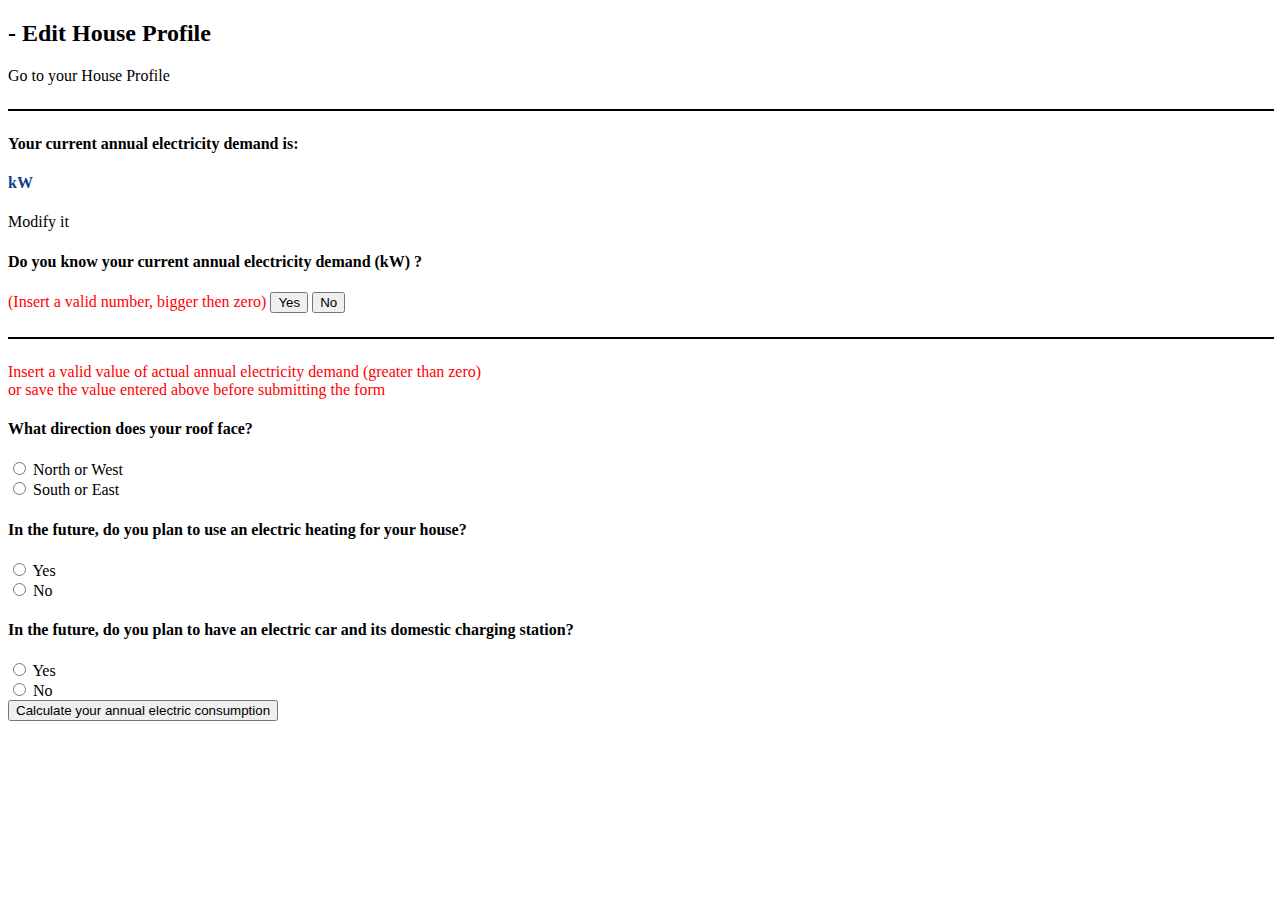
<file: src/main/resources/templates/houseProfile.html>
<!DOCTYPE html>
<html lang="en" xmlns:th="http://www.thymeleaf.org">
<head div th:replace="~{common/header.html :: common-header}"></head>

<body class="body">

<div th:replace="~{common/header :: navbar}"></div>

<!-- Main Container -->
<div class="container w-50 text-center">

  <h2 class="section-headline pt-4 mb-4">
    <span th:text="${user.getUsername()}"></span> - Edit House Profile
  </h2>

  <a th:if="${house}!=null" type="button" class="btn btn-primary invisolar-button mb-2" th:href="@{/houseProfiling/myHouse}">Go to your House Profile</a>

  <hr style="alignment: center; border: 1px solid black; width: 100%; margin-top: 1.5em; margin-bottom: 1.5em;">

  <div class="container mt-4">

    <div th:if="${startingPower}" class="text-center">
      <h4>Your current annual electricity demand is:</h4>
      <h4 style="color:rgb(11,66,142);">
        <span style="color:rgb(11,66,142);" th:text="${startPower}"></span> kW</h4>
      <a type="button" class="btn btn-primary invisolar-button mt-2" th:href="@{/houseProfiling/modifyStartPower}">Modify it</a>
    </div>

    <div th:if="${!startingPower}" class="text-center">
      <h4 class="mb-2"> Do you know your current annual electricity demand (kW) ? </h4>
      <span class="error" style="color: red;" th:if="${nullStartPower}">
                          (Insert a valid number, bigger then zero)</span>
        <button class="btn btn-primary invisolar-button mx-4 mt-1" id="yesPower">Yes</button>
        <button class="btn btn-primary invisolar-button mx-4 mt-1" id="noPower">No</button>
      </div>
    </div>

    <div class="text-center">
      <form class="form mt-2" id="yesPowerForm" th:action="@{/houseProfiling/startProfileForm}" method="post" style="display:none;">
        <div class="form-group mt-2">
          <input type="hidden" value="0" id="numPeople" name="numPeople"/>
          <label for="actualPower">Insert here your current annual electricity demand</label>
          <input type="number" class="form-control w-50 mx-auto" min="0" value="0"
                 id="actualPower" name="actualPower" placeholder="Number of kW"/>
          <button type="submit" class="btn btn-primary invisolar-button mt-2">Save</button>
        </div>
      </form>

      <form class="form mt-2" id="noPowerForm" th:action="@{/houseProfiling/startProfileForm}" method="post" style="display:none;">
        <div class="form-group mt-2">
          <input type="hidden" value="0" id="actualPower" name="actualPower"/>
          <label for="numPeople">Insert here the number of people living in the house</label>
          <input type="number" class="form-control w-50 mx-auto" min="0" value="0"
                 id="numPeople" name="numPeople" placeholder="Min. 1"/>
          <button type="submit" class="btn btn-primary invisolar-button mt-2">Estimate your current annual electricity demand</button>
        </div>
      </form>
    </div>

    <hr style="alignment: center; border: 1px solid black; width: 100%; margin-top: 1.5em; margin-bottom: 1.5em;">

    <div class="text-center">
      <form class="form mt-3" th:action="@{/houseProfiling/createProfileForm}" method="post">

        <span class="error" style="color: red;" th:if="${missingStartPower}">
          Insert a valid value of actual annual electricity demand (greater than zero)<br>
          or save the value entered above before submitting the form</span>

        <input type="hidden" th:value="${startPower}" id="startPower" name="startPower">

        <div class="form-group mt-3">
          <h4> What direction does your roof face? </h4>
          <div class="form-check form-check-inline">
            <input class="form-check-input mx-4 invisolar-check" type="radio"
                   name="orientationCheckbox" id="orientationCheckbox1" value="true" required>
            <label class="form-check-label" for="orientationCheckbox1">North or West</label>
          </div>
          <div class="form-check form-check-inline">
            <input class="form-check-input mx-4 invisolar-check" type="radio"
                   name="orientationCheckbox" id="orientationCheckbox2" value="false" required>
            <label class="form-check-label" for="orientationCheckbox2">South or East</label>
          </div>
        </div>

        <div class="form-group mt-4">
          <h4 class>In the future, do you plan to use an electric heating for your house?</h4>
          <div class="form-check form-check-inline">
            <input class="form-check-input mx-4 invisolar-check" type="radio"
                   name="boilerCheckbox" id="boilerCheckbox1" value="true" required>
            <label class="form-check-label" for="boilerCheckbox1">Yes</label>
          </div>
          <div class="form-check form-check-inline">
            <input class="form-check-input mx-4 invisolar-check" type="radio"
                   name="boilerCheckbox" id="boilerCheckbox2" value="false" required>
            <label class="form-check-label" for="boilerCheckbox2">No</label>
          </div>
        </div>

        <div class="form-group mt-3">
          <h4>In the future, do you plan to have an electric car and its domestic charging station?</h4>
          <div class="form-check form-check-inline">
            <input class="form-check-input mx-4 invisolar-check" type="radio"
                   name="carCheckbox" id="carCheckbox1" value="true" onclick="showKmForm()" required>
            <label class="form-check-label" for="carCheckbox1" onclick="showKmForm()">Yes</label>
          </div>
          <div class="form-check form-check-inline">
            <input class="form-check-input mx-4 invisolar-check" type="radio"
                   name="carCheckbox" id="carCheckbox2" value="false" onclick="hideKmForm()" required>
            <label class="form-check-label" for="carCheckbox2" onclick="hideKmForm()">No</label>
          </div>
        </div>

        <div class="form-group mt-3" id="kmForm" style="display: none;">
          <h4>How many kilometers do you expect to drive with your electric car each year?</h4>
          <div class="row text-start w-75 mx-auto">
            <div class="col">
              <div class="form-check form-check-inline">
                <input class="form-check-input invisolar-check" type="radio" name="kmCheckbox" id="kmCheckbox1" value="1000">
                <label class="form-label" for="kmCheckbox1">About 10.000 or less</label>
              </div>
              <div class="form-check form-check-inline">
                <input class="form-check-input invisolar-check" type="radio" name="kmCheckbox" id="kmCheckbox3" value="2000">
                <label class="form-label" for="kmCheckbox3">About 20.000</label>
              </div>
            </div>
            <div class="col">
              <div class="form-check form-check-inline">
                <input class="form-check-input invisolar-check" type="radio" name="kmCheckbox" id="kmCheckbox2" value="3000">
                <label class="form-label" for="kmCheckbox2">About 30.000</label>
              </div>
              <div class="form-check form-check-inline">
                <input class="form-check-input invisolar-check" type="radio" name="kmCheckbox" id="kmCheckbox4" value="4000">
                <label class="form-label" for="kmCheckbox4">About 40.000 or more</label>
              </div>
            </div>
          </div>
        </div>

        <div class="text-center mt-4">
          <button type="submit" class="btn btn-primary invisolar btn-large" >Calculate your annual electric consumption</button>
        </div>

      </form>
    </div>
  </div>
</div>
<!-- end of Main Container -->
<script>

  function showKmForm (){
    const kmForm = document.getElementById('kmForm');
    kmForm.style.display = 'block';
  }

  function hideKmForm (){
    const kmForm = document.getElementById('kmForm');
    kmForm.style.display = 'none';
  }

  const yesBtn = document.getElementById('yesPower');
  const yesForm = document.getElementById('yesPowerForm');
  const noBtn = document.getElementById('noPower');
  const noForm = document.getElementById('noPowerForm');

  yesBtn.addEventListener('click', () => {
    if (yesForm.style.display === 'none') {
      // 👇️ this SHOWS the form
      yesForm.style.display = 'block';
      noForm.style.display = 'none';

    }
  });

  noBtn.addEventListener('click', () => {
    if (noForm.style.display === 'none') {
      // 👇️ this SHOWS the form
      noForm.style.display = 'block';
      yesForm.style.display = 'none';
    }
  });

</script>
<div th:replace="~{common/header.html :: body-bottom-scripts}"></div>
</body>
<footer>
  <div th:replace="~{common/footer.html :: footer}"></div>
</footer>
</html>
</file>
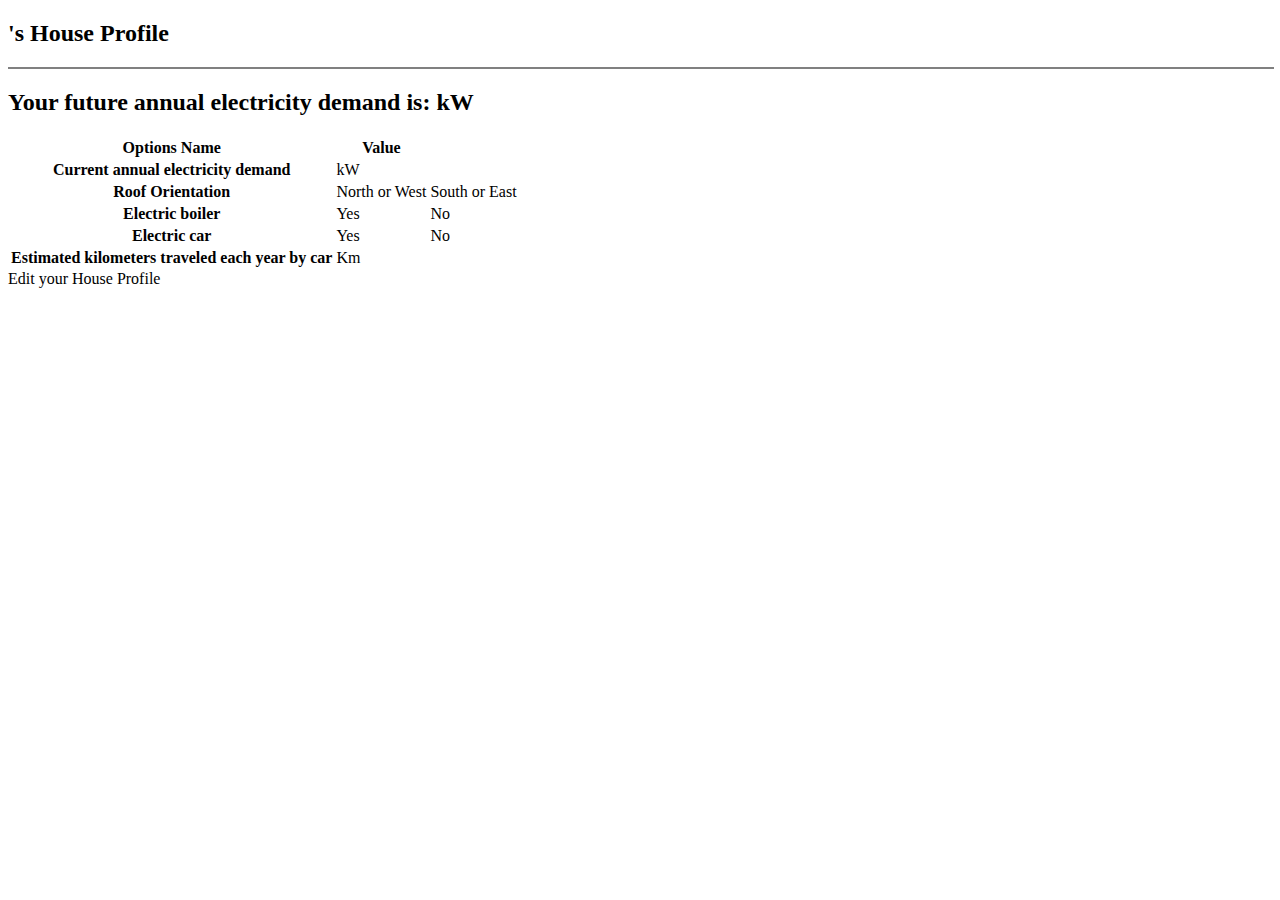
<file: src/main/resources/templates/myHouse.html>
<!DOCTYPE html>
<html lang="en" xmlns:th="http://www.thymeleaf.org" xmlns:sec="http://www.thymeleaf.org/thymeleaf-extras-springsecurity5">
<head div th:replace="~{common/header.html :: common-header}"></head>

<body class="body">

<div th:replace="~{common/header :: navbar}"></div>

<!-- Main Container -->
<div class="container text-center">

    <h2 class="section-headline text-center pt-4 mb-4">
        <span th:text="${user.username}"/>'s House Profile
    </h2>
    <hr style="alignment: center; border: 1px solid; width: 100%;">
    <h2 class="section-headline text-center pt-2 my-4">
        Your future annual electricity demand is:  <span th:text="${house.power}"/> kW
    </h2>

    <table class="table table-hover table-fixed mt-5">
        <thead class="table-dark">
        <tr>
            <th scope="col">Options Name</th>
            <th scope="col">Value</th>
        </tr>
        </thead>
        <tbody>
        <tr>
            <th scope="row">Current annual electricity demand</th>
            <td><span th:text="${house.startPower}"/> kW</td>
        </tr>
        <tr>
            <th scope="row">Roof Orientation</th>
            <td th:if="${house.badOrientation}">North or West</td>
            <td th:if="${!house.badOrientation}">South or East</td>
        </tr>
        <tr>
            <th scope="row">Electric boiler</th>
            <td th:if="${house.boiler}">Yes</td>
            <td th:if="${!house.boiler}">No</td>
        </tr>
        <tr>
            <th scope="row">Electric car</th>
            <td th:if="${house.car}">Yes</td>
            <td th:if="${!house.car}">No</td>
        </tr>
        <tr th:if="${house.car}">
            <th scope="row">Estimated kilometers traveled each year by car</th>
            <td><span th:text="${house.km}*10"/> Km</td>
        </tr>
        </tbody>
    </table>

    <a type="button" class="btn btn-primary btn-lg invisolar-button mt-4" th:href="@{/houseProfiling}">Edit your House Profile</a>

</div>
<!-- end of Main Container -->

<div th:replace="~{common/header.html :: body-bottom-scripts}"></div>
</body>
<footer>
    <div th:replace="~{common/footer.html :: footer}"></div>
</footer>
</html>
</file>
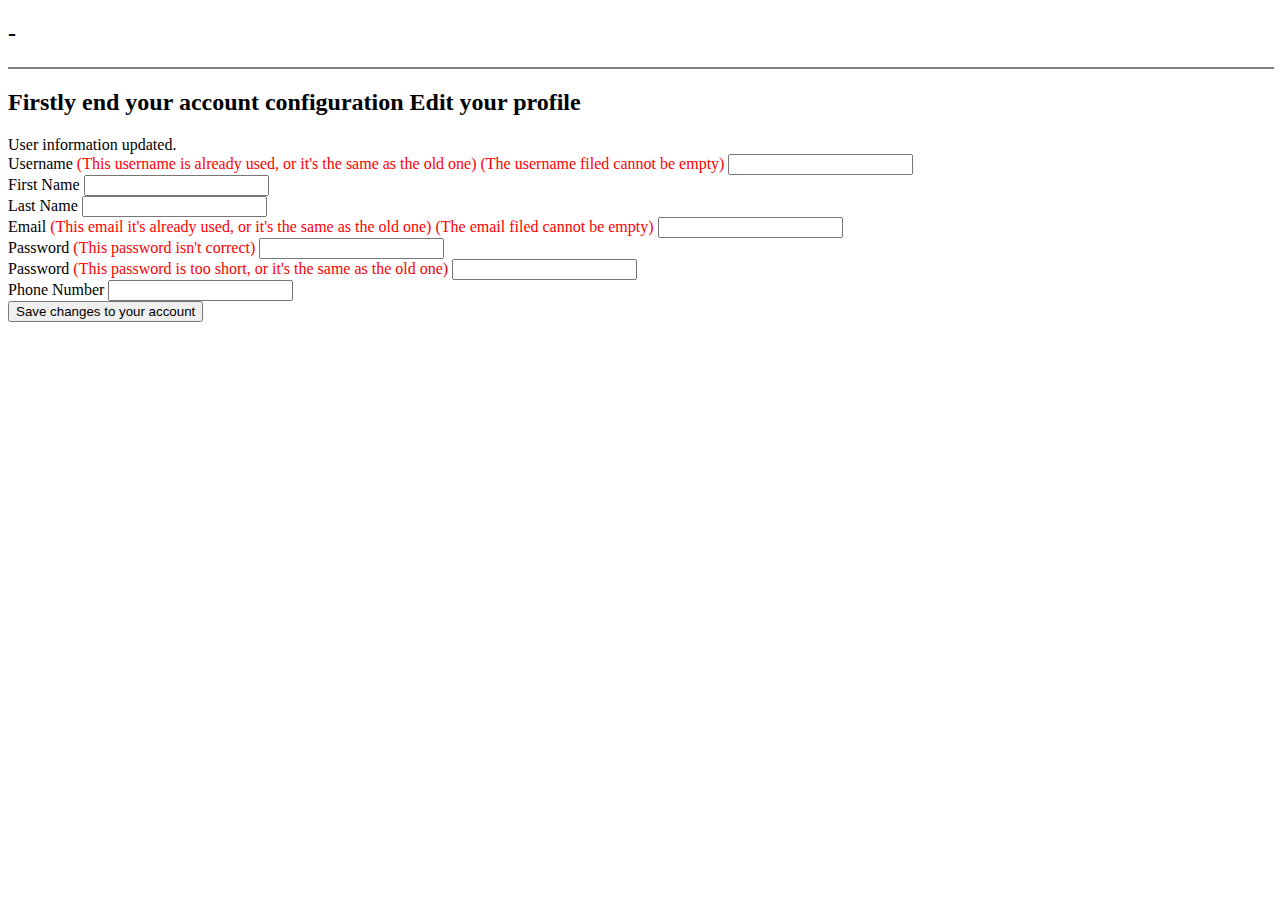
<file: src/main/resources/templates/myProfile.html>
<!DOCTYPE html>
<html lang="en" xmlns:th="http://www.thymeleaf.org">
<head div th:replace="~{common/header.html :: common-header}"></head>

<body class="body">
<div th:replace="~{common/header :: navbar}"></div>

<div class="flex-wrapper">
<!-- Main Container -->
    <div class="container w-50">

        <h2 class="section-headline text-center pt-4 mb-2">
          <span th:text="${user.username}"></span><span class="tab"> - </span>
          <span th:text="${user.email}"></span>
        </h2>
          <hr style="alignment: center; border: 1px solid; width: 100%;">
        <h2 class="section-headline text-center my-2">
          <span th:if="${firstTime}">Firstly end your account configuration</span>
          <span th:if="!${firstTime}">Edit your profile</span>
        </h2>

            <!-- Edit user information -->
        <div class="container mt-4">

            <form th:action="@{/editUserInfo}" method="post">

                <div class="container w-75 justify-content-center">
                    <div class="bs rounded-3 mb-1 px-2 py-1 invisolar text-center" th:if="${updatedUserInfo}">
                        User information updated.
                    </div>
                </div>


                <div class="form-group mt-2">
                    <label for="username">Username</label>
                    <span class="error" style="color: red;" th:if="${usernameExists}">
                        (This username is already used, or it's the same as the old one)</span>
                    <span class="error" style="color: red;" th:if="${usernameNotNull}">
                        (The username filed cannot be empty)</span>
                    <input type="text" class="form-control"
                           id="username" name="username"
                           th:value="${user.username}" required/>
                </div>

                <div class="form-group mt-2">
                    <label for="firstName">First Name</label>
                    <input type="text" class="form-control"
                       id="firstName" name="firstName"
                       th:value="${user.firstName}"/>
                </div>

                <div class="form-group mt-2">
                    <label for="lastName">Last Name</label>
                    <input type="text" class="form-control"
                       id="lastName" name="lastName"
                       th:value="${user.lastName}"/>
                </div>

                <div class="form-group mt-2">
                    <label for="email">Email</label>
                    <span class="error" style="color: red;" th:if="${emailExists}">
                        (This email it's already used, or it's the same as the old one)</span>
                    <span class="error" style="color: red;" th:if="${emailNotNull}">
                        (The email filed cannot be empty)</span>
                    <input type="text" class="form-control"
                       id="email" name="email"
                       th:value="${user.email}" required/>
                </div>

                <div class="form-group mt-2">
                    <label for="currentPassword">Password</label>
                    <span class="error" style="color: red;" th:if="${wrongPassword}">
                        (This password isn't correct)</span>
                    <input type="password" class="form-control"
                       id="currentPassword" name="currentPassword"/>
                </div>

                <div class="form-group mt-2">
                    <label for="newPassword">Password</label>
                    <span class="error" style="color: red;" th:if="${passwordTooShort}">
                        (This password is too short, or it's the same as the old one)</span>
                    <input type="password" class="form-control"
                           id="newPassword" name="newPassword"/>
                </div>

                <div class="form-group mt-2">
                    <label for="phone">Phone Number</label>
                    <input type="text" class="form-control"
                       id="phone" name="phone"
                       th:value="${user.phone}"/>
                </div>

                <div class="text-center mt-4">
                    <button type="submit" class="btn btn-primary invisolar-button"> Save changes to your account </button>
                </div>

            </form>

        </div>
    </div>
<!-- end of Main Container -->
    <footer>
        <div th:replace="~{common/footer.html :: footer}"></div>
    </footer>
</div>
<div th:replace="~{common/header.html :: body-bottom-scripts}"></div>
</body>
</html>
</file>
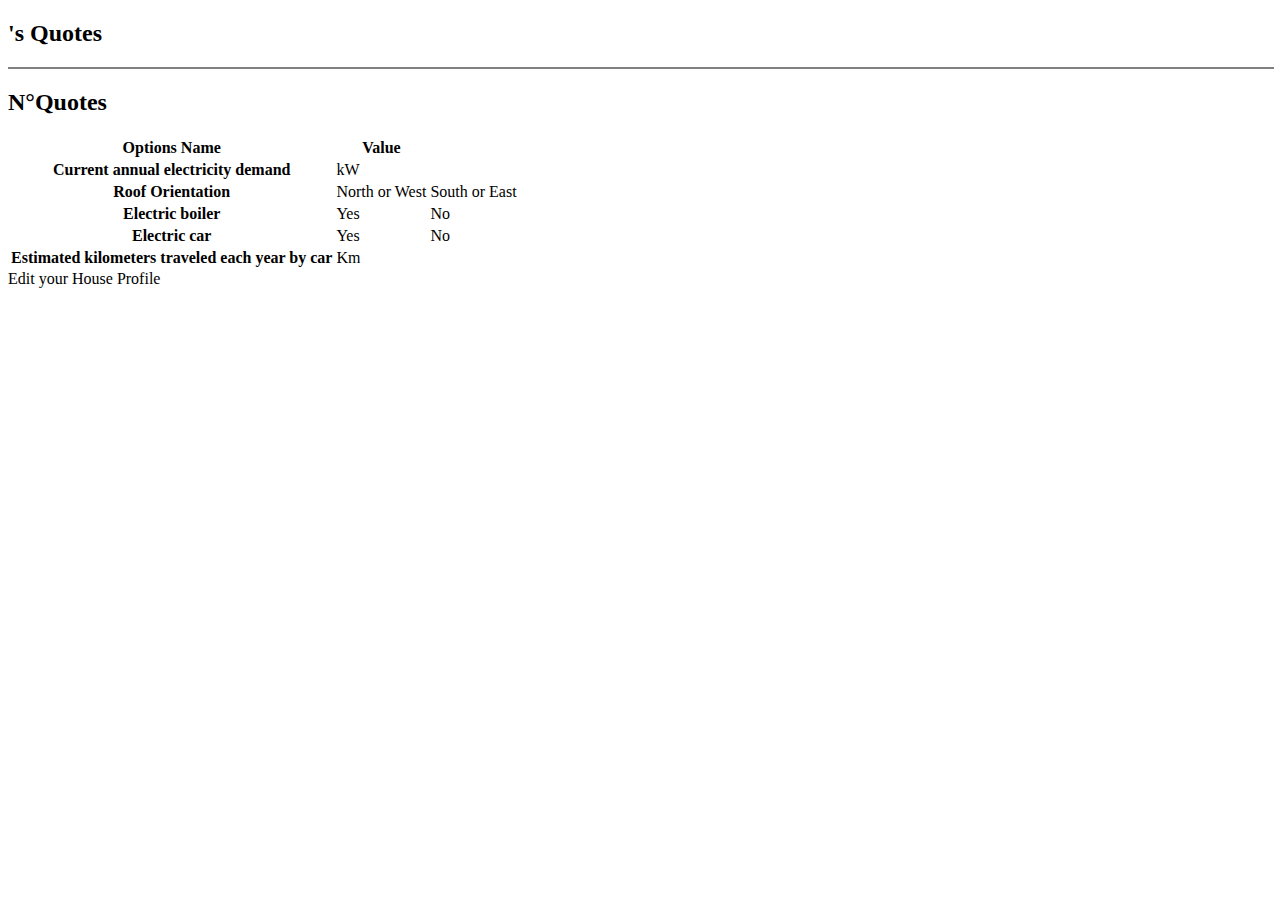
<file: src/main/resources/templates/myQuotes.html>
<!DOCTYPE html>
<html lang="en" xmlns:th="http://www.thymeleaf.org" xmlns:sec="http://www.thymeleaf.org/thymeleaf-extras-springsecurity5">
<head div th:replace="~{common/header.html :: common-header}"></head>

<body class="body">

<div th:replace="~{common/header :: navbar}"></div>

<!-- Main Container -->
<div class="container text-center">

  <h2 class="section-headline text-center pt-4 mb-4">
    <span th:text="${user.username}"/>'s Quotes
  </h2>
  <hr style="alignment: center; border: 1px solid; width: 100%;">
  <h2 class="section-headline text-center pt-2 my-4">
    N°Quotes
  </h2>

  <table class="table table-hover table-fixed mt-5">
    <thead class="table-dark">
    <tr>
      <th scope="col">Options Name</th>
      <th scope="col">Value</th>
    </tr>
    </thead>
    <tbody>
    <tr>
      <th scope="row">Current annual electricity demand</th>
      <td><span th:text="${house.startPower}"/> kW</td>
    </tr>
    <tr>
      <th scope="row">Roof Orientation</th>
      <td th:if="${house.badOrientation}">North or West</td>
      <td th:if="${!house.badOrientation}">South or East</td>
    </tr>
    <tr>
      <th scope="row">Electric boiler</th>
      <td th:if="${house.boiler}">Yes</td>
      <td th:if="${!house.boiler}">No</td>
    </tr>
    <tr>
      <th scope="row">Electric car</th>
      <td th:if="${house.car}">Yes</td>
      <td th:if="${!house.car}">No</td>
    </tr>
    <tr th:if="${house.car}">
      <th scope="row">Estimated kilometers traveled each year by car</th>
      <td><span th:text="${house.km}*10"/> Km</td>
    </tr>
    </tbody>
  </table>

  <a type="button" class="btn btn-primary btn-lg invisolar-button mt-4" th:href="@{/houseProfiling}">Edit your House Profile</a>

</div>
<!-- end of Main Container -->

<div th:replace="~{common/header.html :: body-bottom-scripts}"></div>
</body>
<footer>
  <div th:replace="~{common/footer.html :: footer}"></div>
</footer>
</html>
</file>
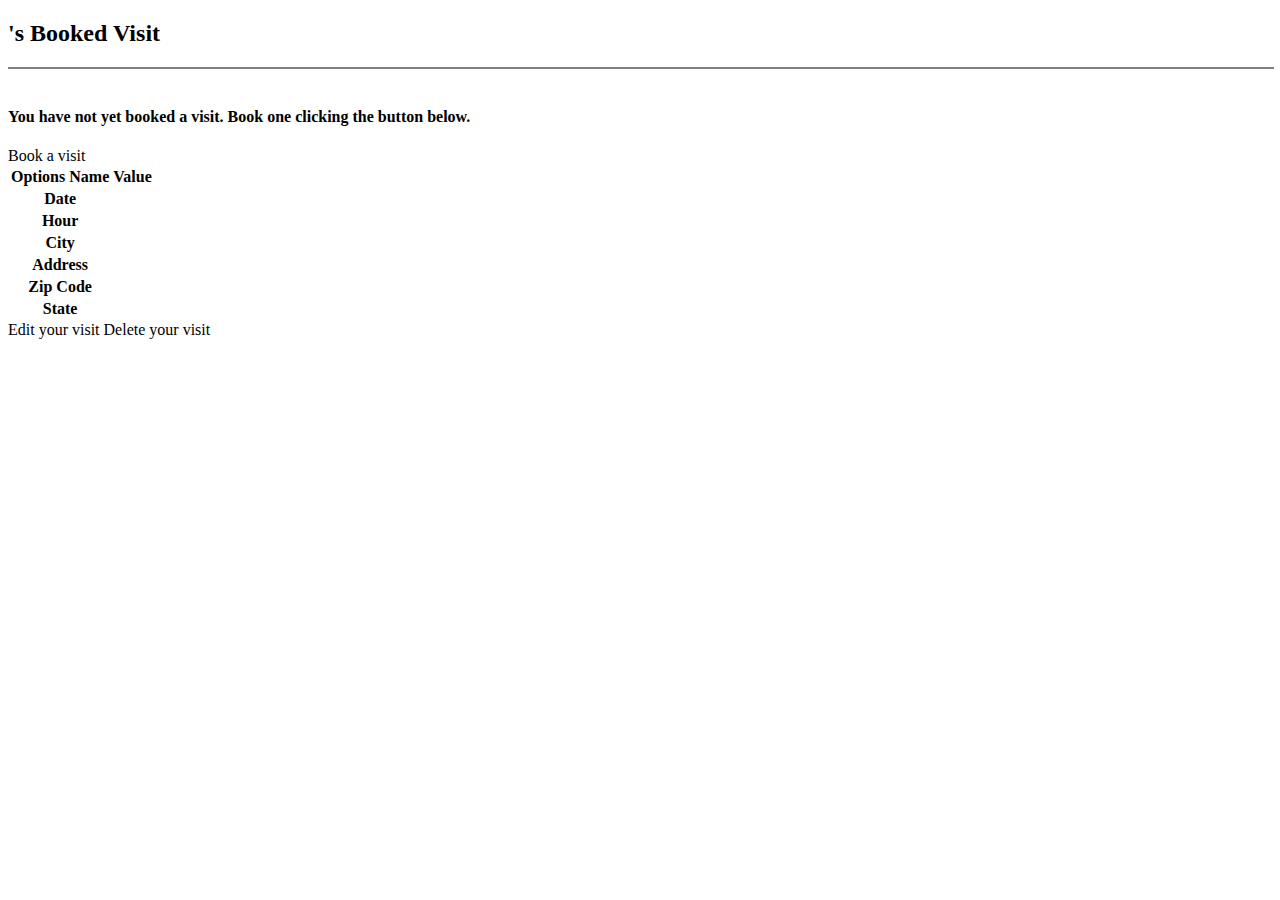
<file: src/main/resources/templates/myVisit.html>
<!DOCTYPE html>
<html lang="en" xmlns:th="http://www.thymeleaf.org" xmlns:sec="http://www.thymeleaf.org/thymeleaf-extras-springsecurity5">
<head div th:replace="~{common/header.html :: common-header}"></head>

<body class="body">
<div th:replace="~{common/header :: navbar}"></div>

<div class="flex-wrapper">
    <!-- Main Container -->
    <div class="container text-center">

        <h2 class="section-headline text-center pt-4 mb-4">
            <span th:text="${user.username}"/>'s Booked Visit
        </h2>
        <hr style="alignment: center; border: 1px solid; width: 100%;">

        <div th:if="${!hasVisit}">
            <h4 class="mt-6"><br>You have not yet booked a visit. Book one clicking the button below.</h4>
            <a type="button" class="btn btn-primary btn-lg invisolar-button my-4" th:href="@{/visitBooking}">Book a visit</a>
        </div>

        <div th:if="${hasVisit}">
            <table class="table table-hover table-fixed mt-5 w-50 mx-auto">
                <thead class="table-dark">
                <tr>
                    <th scope="col">Options Name</th>
                    <th scope="col">Value</th>
                </tr>
                </thead>
                <tbody>
                <tr>
                    <th scope="row">Date</th>
                    <td data-th-text="${visit.date}"></td>
                </tr>
                <tr>
                    <th scope="row">Hour</th>
                    <td data-th-text="${visit.hour}+':00'"></td>
                </tr>
                <tr>
                    <th scope="row">City</th>
                    <td data-th-text="${visit.city}"></td>
                </tr>
                <tr>
                    <th scope="row">Address</th>
                    <td data-th-text="${visit.address}"></td>
                </tr>
                    <th scope="row">Zip Code</th>
                    <td data-th-text="${visit.zip}"></td>
                </tr>
                    <th scope="row">State</th>
                    <td data-th-text="${visit.state}"></td>
                </tr>
                </tbody>
            </table>

            <a type="button" class="btn btn-primary btn-lg invisolar-button mt-4 me-4" th:href="@{/visitBooking/goEdit}">Edit your visit</a>
            <a type="button" class="btn btn-primary btn-lg invisolar-button mt-4 me-4" th:href="@{/visitBooking/deleteVisit}">Delete your visit</a>
        </div>
    </div>
    <!-- end of Main Container -->
    <footer>
        <div th:replace="~{common/footer.html :: footer}"></div>
    </footer>
</div>
<div th:replace="~{common/header.html :: body-bottom-scripts}"></div>
</body>
</html>
</file>
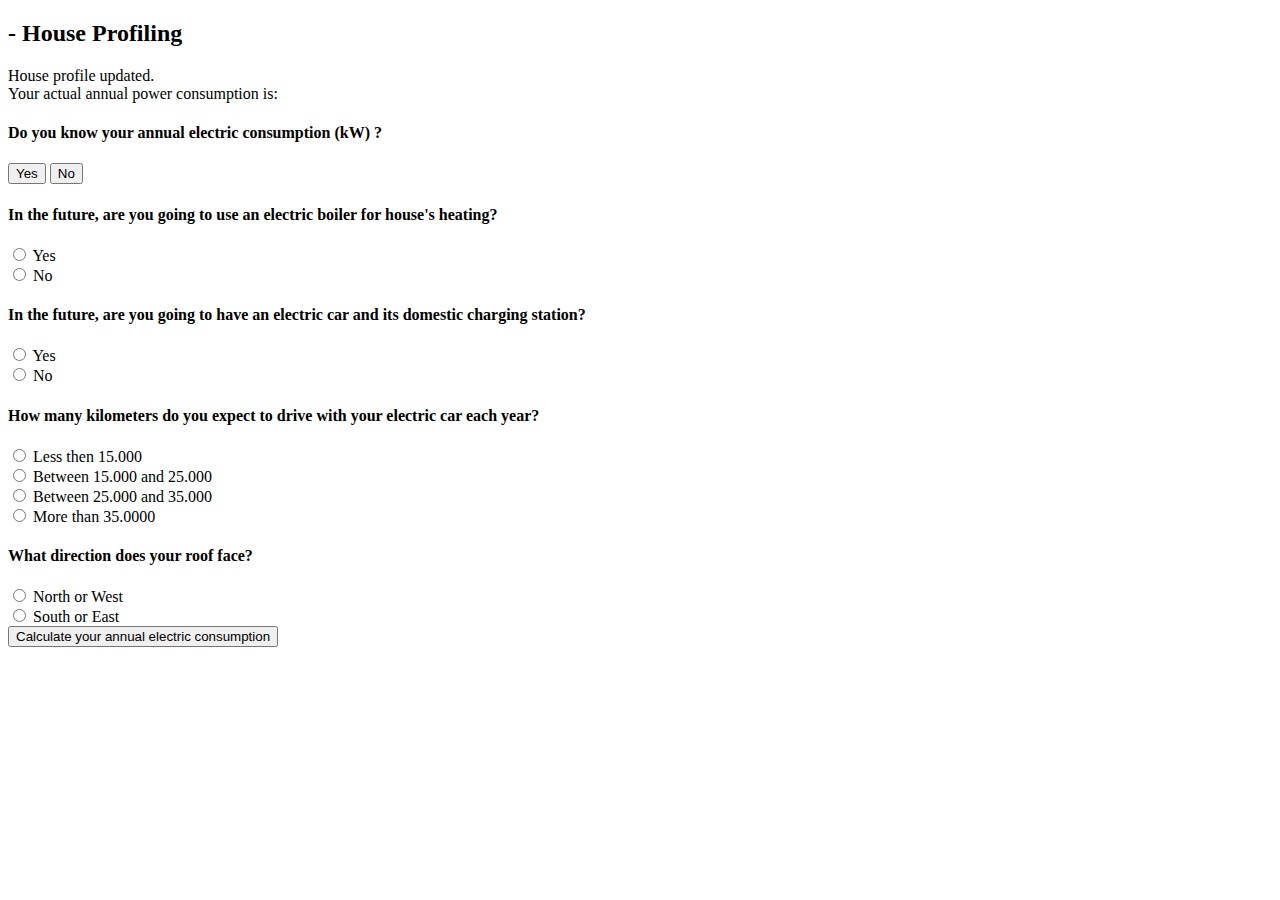
<file: src/main/resources/templates/profiling.html>
<!DOCTYPE html>
<html lang="en" xmlns:th="http://www.thymeleaf.org">
<head div th:replace="~{common/header.html :: common-header}"></head>

<body class="body">

<div th:replace="~{common/header :: navbar}"></div>

<!-- Main Container -->
<div class="container w-50">

  <h2 class="section-headline text-center pt-4 mb-2">
    <span th:text="${user.username}"></span> - House Profiling
  </h2>

  <!-- Edit user information -->
  <div class="container mt-4">
    <div class="container w-75 justify-content-center">
      <div class="bs rounded-3 mb-1 px-2 py-1 invisolar text-center" th:if="${updatedHouseProfile}">
        House profile updated.
      </div>
    </div>

    <div th:if="${!startingPower}">
      <span>Your actual annual power consumption is:</span><span th:value="${profile.startPower}"></span>
    </div>

    <div th:if="${!startingPower}">
      <h4> Do you know your annual electric consumption (kW) ? </h4>
      <div>
        <button class="btn btn-primary invisolar-button" id="yesPower">Yes</button>
        <button class="btn btn-primary invisolar-button" id="noPower">No</button>
      </div>

      <form class="form" id="noPowerForm" th:action="@{/startingpowerForm}" method="post" style="display:none;">
        <div class="form-group mt-2">
          <label for="actualPower">Insert here your annual electric consumption (number of kW)</label>
          <input type="number" class="form-control"
                 id="actualPower" name="actualPower"
                 th:value="${profile.startPower}"/>
        </div>
      </form>

      <form class="form" id="yesPowerForm" th:action="@{/startingpowerForm}" method="post" style="display:none;">
        <div class="form-group mt-2">
          <label for="numPeople">Insert here the number of people living in the house</label>
          <input type="number" class="form-control"
                 id="numPeople" name="numPeople"
                 th:value="${profile.numPeople}"/>
        </div>
      </form>
    </div>

    <form th:action="@{/profilingForm}" method="post">

      <div class="container justify-content-center">

        <div class="form-group">
          <h4>In the future, are you going to use an electric boiler for house's heating?</h4>
          <div class="form-check form-check-inline">
            <input class="form-check-input" type="radio" id="boilerCheckbox1" value="true">
            <label class="form-check-label" for="boilerCheckbox1">Yes</label>
          </div>
          <div class="form-check form-check-inline">
            <input class="form-check-input" type="radio" id="boilerCheckbox2" value="false">
            <label class="form-check-label" for="boilerCheckbox2">No</label>
          </div>
        </div>

        <div class="form-group">
          <h4>In the future, are you going to have an electric car and its domestic charging station?</h4>
          <div class="form-check form-check-inline">
            <input class="form-check-input" type="radio" id="carCheckbox1" value="true">
            <label class="form-check-label" for="carCheckbox1">Yes</label>
          </div>
          <div class="form-check form-check-inline">
            <input class="form-check-input" type="radio" id="carCheckbox2" value="false">
            <label class="form-check-label" for="carCheckbox2">No</label>
          </div>
        </div>

        <div class="form-group">
          <h4>How many kilometers do you expect to drive with your electric car each year?</h4>
          <div class="form-check form-check-inline">
              <input class="form-check-input" type="radio" id="kmCheckbox1" value="1000">
              <label class="form-check-label" for="kmCheckbox1">Less then 15.000</label>
            </div>
            <div class="form-check form-check-inline">
              <input class="form-check-input" type="radio" id="kmCheckbox2" value="2000">
              <label class="form-check-label" for="kmCheckbox2">Between 15.000 and 25.000</label>
            </div>
            <div class="form-check">
              <input class="form-check-input" type="radio" id="kmCheckbox3" value="3000">
              <label class="form-check-label" for="kmCheckbox3">Between 25.000 and 35.000</label>
            </div>
            <div class="form-check form-check-inline">
              <input class="form-check-input" type="radio" id="kmCheckbox4" value="4000">
              <label class="form-check-label" for="kmCheckbox4">More than 35.0000</label>
            </div>
        </div>

        <div class="form-group">
          <h4> What direction does your roof face? </h4>
          <div class="form-check form-check-inline">
            <input class="form-check-input" type="radio" id="orienationCheckbox1" value="true">
            <label class="form-check-label" for="orienationCheckbox1">North or West</label>
          </div>
          <div class="form-check form-check-inline">
            <input class="form-check-input" type="radio" id="orienationCheckbox2" value="false">
            <label class="form-check-label" for="orienationCheckbox2">South or East</label>
          </div>
        </div>

      </div>

      <div class="text-center mt-4">
        <button type="submit" class="btn btn-primary invisolar-button"> Calculate your annual electric consumption </button>
      </div>

    </form>

  </div>
</div>
<!-- end of Main Container -->

<div th:replace="~{common/header.html :: body-bottom-scripts}"></div>
</body>
<footer>
  <div th:replace="~{common/footer.html :: footer}"></div>
</footer>
</html>
</file>
